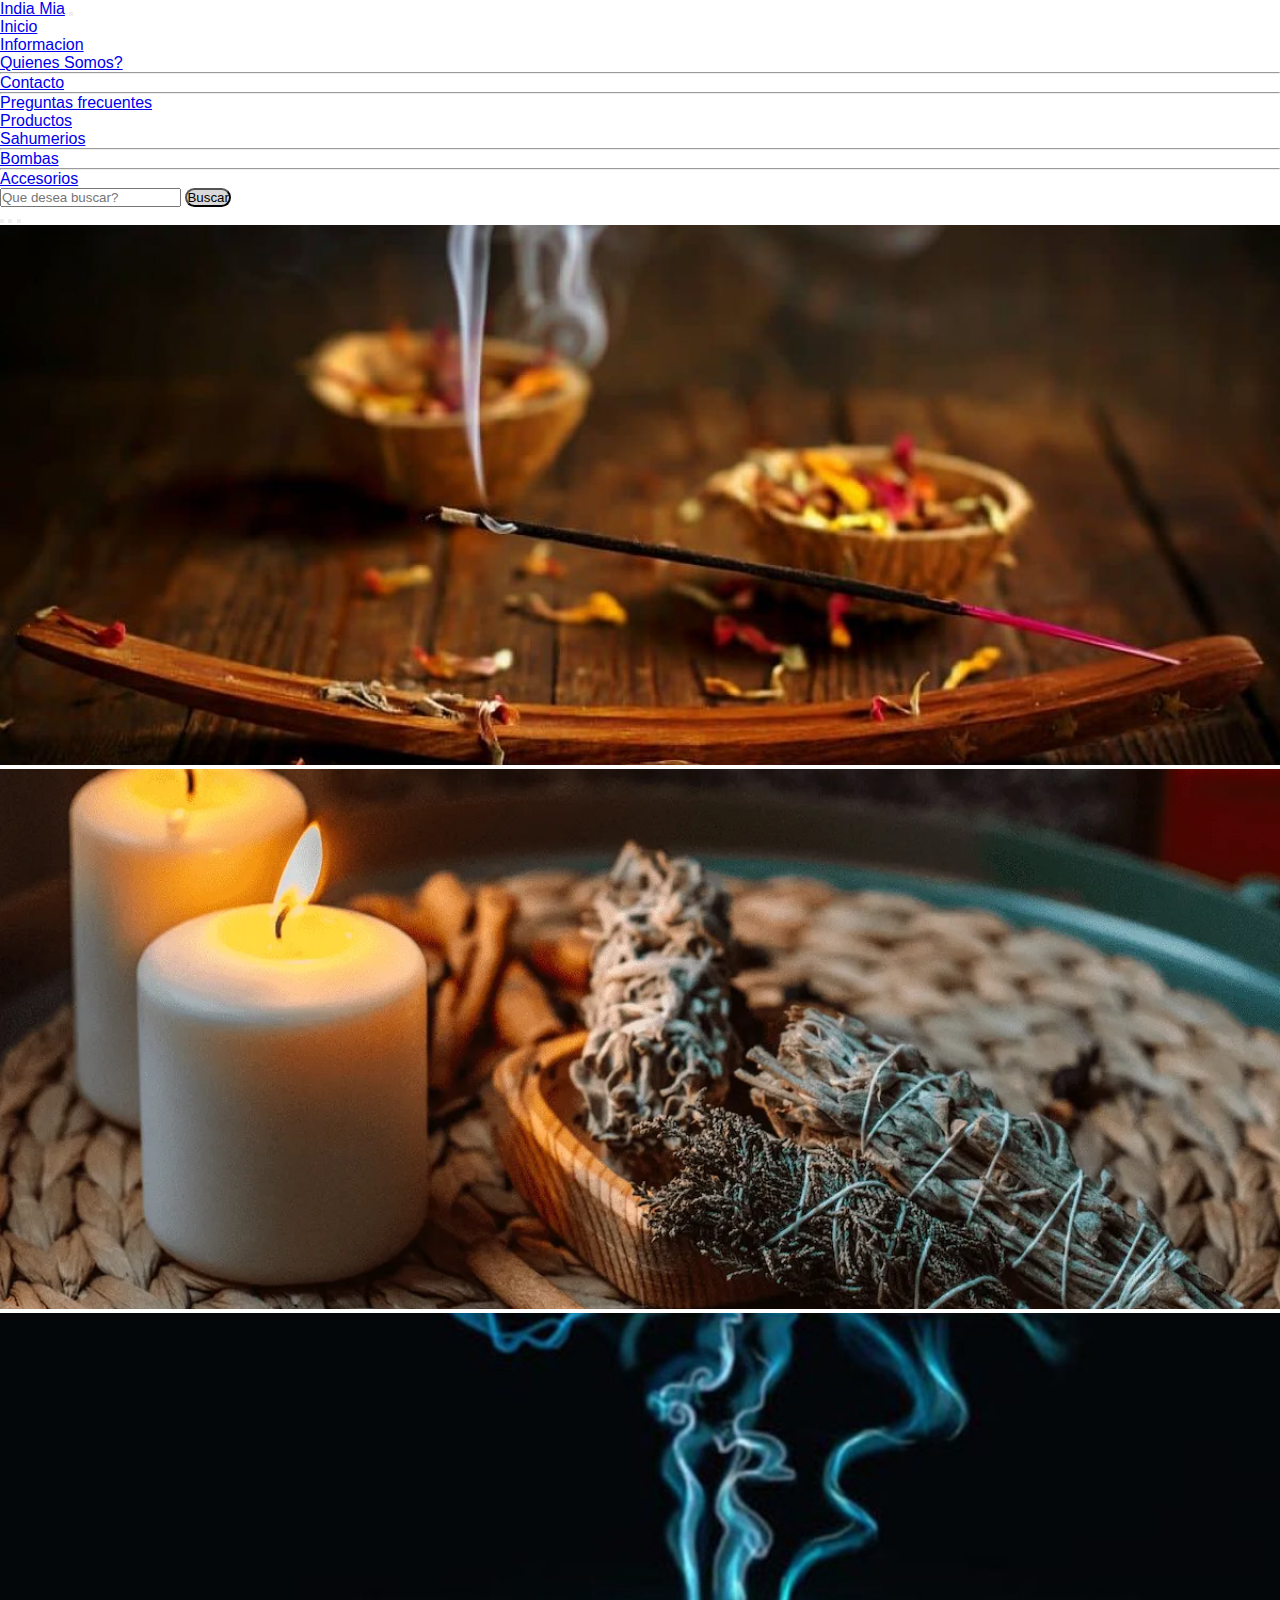
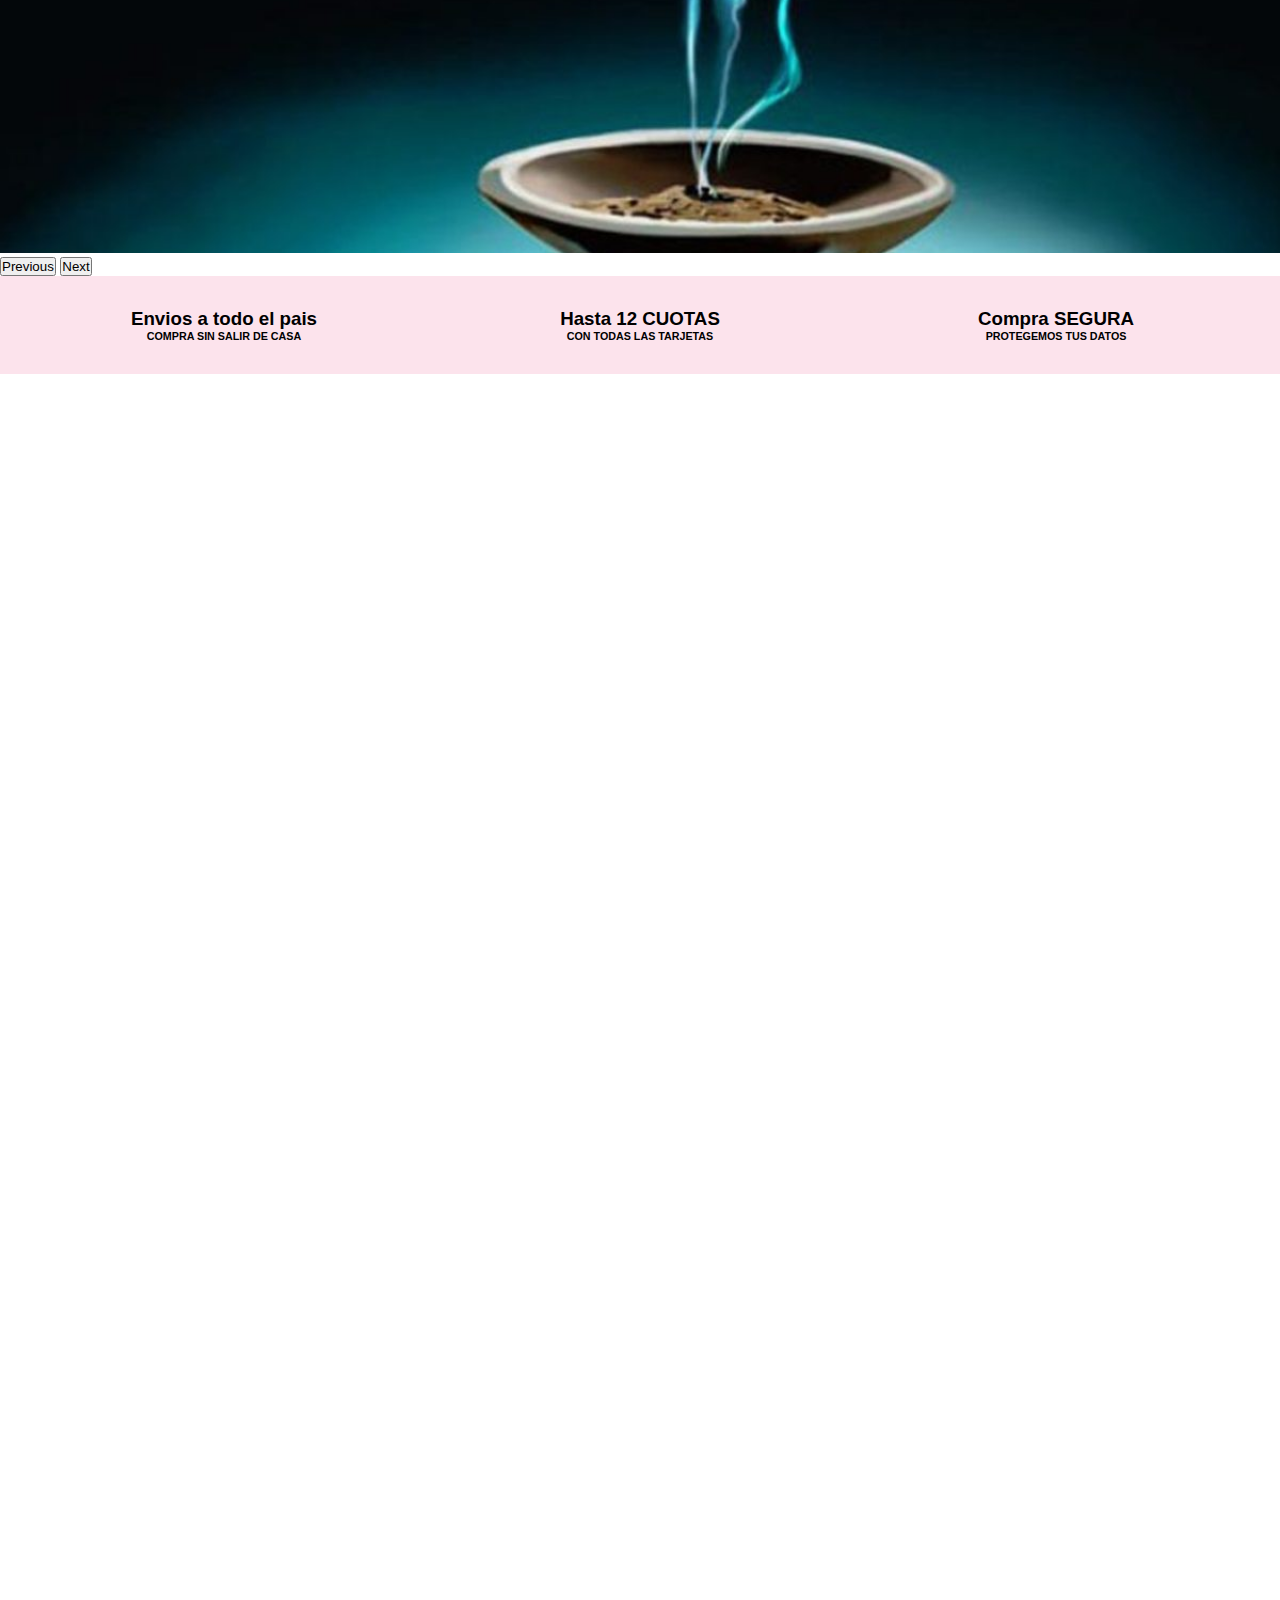
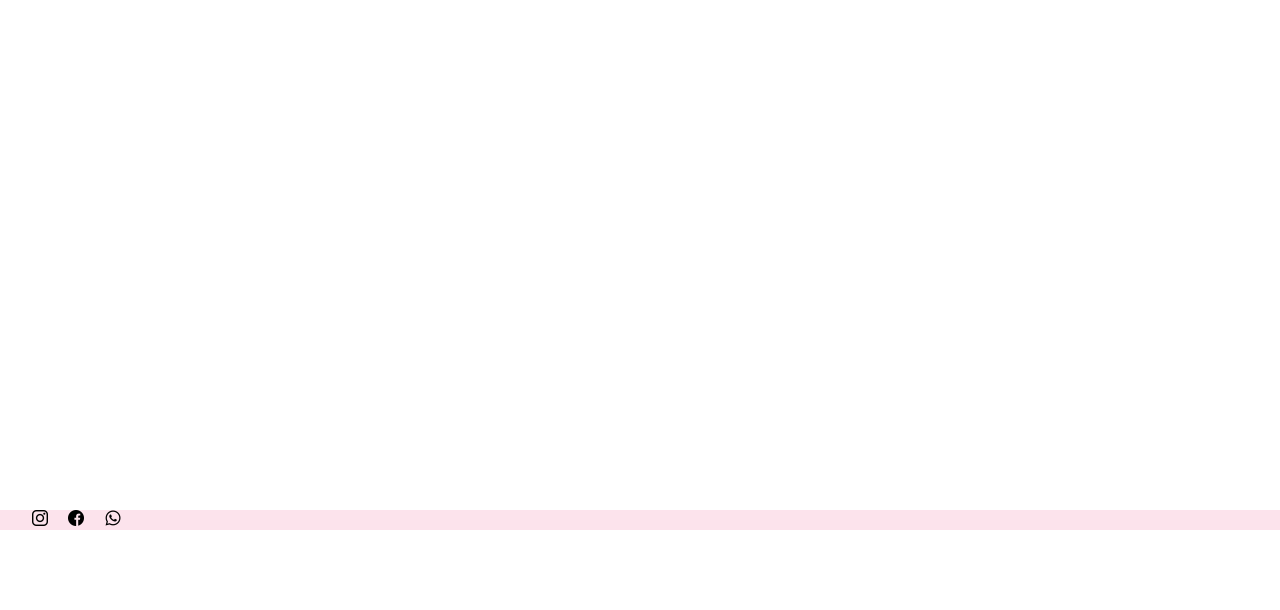
<file: index.html>
<!DOCTYPE html>
<html lang="es-ES">

<head>
    <meta charset="UTF-8">
    <meta name="viewport" content="width=device-width, initial-scale=1.0">
    <meta name="description"
        content="Descubre nuestra tienda de sahumerios. Encuentra una amplia variedad de sahumerios, bombas de defumación y accesorios para aromaterapia. ¡Explora nuestras ofertas!">
    <link href="https://cdn.jsdelivr.net/npm/bootstrap@5.3.2/dist/css/bootstrap.min.css" rel="stylesheet"
        integrity="sha384-T3c6CoIi6uLrA9TneNEoa7RxnatzjcDSCmG1MXxSR1GAsXEV/Dwwykc2MPK8M2HN" crossorigin="anonymous">
    <link href="https://unpkg.com/aos@2.3.1/dist/aos.css" rel="stylesheet">
    <link rel="stylesheet" href="./styles/styles.css">
    <title>Tienda de Sahumerios India Mia | Productos de Calidad para Aromaterapia</title>
</head>

<body>

    <header id="header-index">
        <nav class="navbar navbar-expand-lg bg-body-tertiary">
            <div class="container">
                <a class="navbar-brand" href="#header-index">India Mia</a>
                <button class="navbar-toggler" type="button" data-bs-toggle="collapse"
                    data-bs-target="#navbarSupportedContent" aria-controls="navbarSupportedContent"
                    aria-expanded="false" aria-label="Toggle navigation">
                    <span class="navbar-toggler-icon"></span>
                </button>
                <div class="collapse navbar-collapse" id="navbarSupportedContent">
                    <ul class="navbar-nav me-auto mb-2 mb-lg-0">
                        <li class="nav-item">
                            <a class="nav-link active" aria-current="page" href="#header-index">Inicio</a>
                        </li>
                        <li class="nav-item dropdown">
                            <a class="nav-link dropdown-toggle" href="#" role="button" data-bs-toggle="dropdown"
                                aria-expanded="false">
                                Informacion
                            </a>
                            <ul class="dropdown-menu">
                                <li><a class="dropdown-item" href="./pages/quienes-somos.html">Quienes Somos?</a></li>
                                <li>
                                    <hr class="dropdown-divider">
                                </li>
                                <li><a class="dropdown-item" href="./pages/contacto.html">Contacto</a></li>
                                <li>
                                    <hr class="dropdown-divider">
                                </li>
                                <li><a class="dropdown-item" href="./pages/preguntas-frecuentes.html">Preguntas
                                        frecuentes</a></li>
                            </ul>
                        </li>
                        <li class="nav-item dropdown">
                            <a class="nav-link dropdown-toggle" href="./pages/productos.html" role="button"
                                data-bs-toggle="dropdown" aria-expanded="false">
                                Productos
                            </a>
                            <ul class="dropdown-menu">
                                <li><a class="dropdown-item" href="./pages/productos.html">Sahumerios</a></li>
                                <li>
                                    <hr class="dropdown-divider">
                                </li>
                                <li><a class="dropdown-item" href="./pages/productos.html">Bombas</a></li>
                                <li>
                                    <hr class="dropdown-divider">
                                </li>
                                <li><a class="dropdown-item" href="./pages/productos.html">Accesorios</a></li>
                            </ul>
                        </li>
                    </ul>
                    <form class="d-flex" role="search">
                        <input class="form-control me-2" type="search" placeholder="Que desea buscar?"
                            aria-label="Search">
                        <button class="btn btn-outline-success" type="submit">Buscar</button>
                    </form>
                </div>
            </div>
        </nav>
    </header>

    <main>

        <div>
            <div id="carouselExampleIndicators" class="carousel slide">
                <div class="carousel-indicators">
                    <button type="button" data-bs-target="#carouselExampleIndicators" data-bs-slide-to="0"
                        class="active" aria-current="true" aria-label="Slide 1"></button>
                    <button type="button" data-bs-target="#carouselExampleIndicators" data-bs-slide-to="1"
                        aria-label="Slide 2"></button>
                    <button type="button" data-bs-target="#carouselExampleIndicators" data-bs-slide-to="2"
                        aria-label="Slide 3"></button>
                </div>
                <div class="carousel-inner">
                    <div class="carousel-item active">
                        <img class="box-img" src="./img-originales/principal1.jpg" class="d-block w-100" alt="sahumerio-humeando">
                    </div>
                    <div class="carousel-item">
                        <img class="box-img" src="./img-originales/principal2.jpg" class="d-block w-100" alt="palos-para-sahumar">
                    </div>
                    <div class="carousel-item">
                        <img class="box-img" src="./img-originales/principal3.jpg" class="d-block w-100" alt="conito-humeando">
                    </div>
                </div>
                <button class="carousel-control-prev" type="button" data-bs-target="#carouselExampleIndicators"
                    data-bs-slide="prev">
                    <span class="carousel-control-prev-icon" aria-hidden="true"></span>
                    <span class="visually-hidden">Previous</span>
                </button>
                <button class="carousel-control-next" type="button" data-bs-target="#carouselExampleIndicators"
                    data-bs-slide="next">
                    <span class="carousel-control-next-icon" aria-hidden="true"></span>
                    <span class="visually-hidden">Next</span>
                </button>
            </div>
        </div>

        <div class="wrapper-info">
            <section class="informacion container">
                <ul>
                    <li>
                        <h3>Envios a todo el pais</h3>
                        <h6>COMPRA SIN SALIR DE CASA</h6>
                    </li>
                    <li>
                        <h3>Hasta 12 CUOTAS</h3>
                        <h6>CON TODAS LAS TARJETAS</h6>
                    </li>
                    <li>
                        <h3>Compra SEGURA</h3>
                        <h6>PROTEGEMOS TUS DATOS</h6>
                    </li>
                </ul>
            </section>
        </div>

        <section class="destacados">

            <h2 data-aos="fade-up" data-aos-duration="3000"><span>Destacados</span></h2>

            <div class="carrusel-destacados" data-aos="fade-up" data-aos-duration="3000">

                <article class="tarjeta">
                    <img src="./img-originales/bombita1.jpg" alt="Sahumerio">
                    <div class="tarjeta-cuerpo">
                        <h3>Bombita, Limpieza energetica</h3>
                        <p>$1350</p>
                        <a href="">Comprar</a>
                    </div>
                </article>

                <article class="tarjeta">
                    <img src="./img-originales/sahumerio3.jpg" alt="Sahumerio">
                    <div class="tarjeta-cuerpo">
                        <h3>Sahumerio Anís, Canela y Olíbano</h3>
                        <p>$1400</p>
                        <a href="">Comprar</a>
                    </div>
                </article>

                <article class="tarjeta">
                    <img src="./img-originales/sahumerio1.jpg" alt="Sahumerio">
                    <div class="tarjeta-cuerpo">
                        <h3>Sahumerio Rosas y Olíbano</h3>
                        <p>$1400</p>
                        <a href="">Comprar</a>
                    </div>
                </article>

                <article class="tarjeta">
                    <img src="./img-originales/bombita4.jpg" alt="Sahumerio">
                    <div class="tarjeta-cuerpo">
                        <h3>Bombita, Yagra + Canela</h3>
                        <p>$1350</p>
                        <a href="">Comprar</a>
                    </div>
                </article>

                <article class="tarjeta">
                    <img src="./img-originales/sahumerio4.jpg" alt="Sahumerio">
                    <div class="tarjeta-cuerpo">
                        <h3>Sahumerio Eucalipto, Laurel y Cedro</h3>
                        <p>$1400</p>
                        <a href="">Comprar</a>
                    </div>
                </article>

        </section>
        </div>

        </section>

        <section class="info-productos container">

            <div class="separar-productos" data-aos="fade-up" data-aos-duration="3000">
                <article class="normal-article">
                    <img src="./imagenes/sahumerios en conjunto (1).jpeg" class="img-prod" alt="sahumerios-conjunto">
                    <div>
                        <h3>Sahumerios</h3>
                        <p>Contamos con más de 15 lineas de sahumerios con sus respectivas variedades, cada uno con sus
                            propios beneficios. Cada varilla tiene
                            duración de 40 minutos.</p>
                        <button class="btn"><span><a href="./pages/productos.html">Ver mas...</a></span></button>
                    </div>
                </article>
            </div>

            <div class="separar-productos" data-aos="fade-up" data-aos-duration="3000">
                <article class="diff-article">
                    <div>
                        <h3>Bombas</h3>
                        <p>Contamos con bombas de defumacion activada elaboradas artesanalmente, lo que permite hacer
                            una buena limpieza de tus espacios preferidos</p>
                        <button class="btn"><span><a href="./pages/productos.html">Ver mas...</a></span></button>
                    </div>
                    <img src="./imagenes/bombas en conjunto (1).jpg" class="img-prod" alt="bombas-conjunto">
                </article>
            </div>

            <div class="separar-productos" data-aos="fade-up" data-aos-duration="3000">
                <article class="normal-article">
                    <img src="./imagenes/accesoriosahumador (1).jpg" class="img-prod" alt="accesorios">
                    <div>
                        <h3>Accesorios</h3>
                        <p>Tenemos todos los accesorios para sahumar y decorar. Productos artesanales pintados a mano.
                        </p>
                        <button class="btn"><span><a href="./pages/productos.html">Ver mas...</a></span></button>
                    </div>
                </article>
            </div>

        </section>
    </main>

    <footer>

        <div>

            <a href="https://www.instagram.com/indiamia__/"><img src="./imagenes/logotipo-de-instagram.png"
                    alt="instagram"></a>
            <a href=""><img src="./imagenes/facebook.png" alt="facebook"></a>
            <a href=""><img src="./imagenes/whatsapp.png" alt="whatsapp"></a>

        </div>

    </footer>

    <script src="https://cdn.jsdelivr.net/npm/bootstrap@5.3.2/dist/js/bootstrap.bundle.min.js"
        integrity="sha384-C6RzsynM9kWDrMNeT87bh95OGNyZPhcTNXj1NW7RuBCsyN/o0jlpcV8Qyq46cDfL"
        crossorigin="anonymous"></script>
    <script src="https://unpkg.com/aos@2.3.1/dist/aos.js"></script>
    <script>
        AOS.init();
    </script>
</body>


</html>
</file>
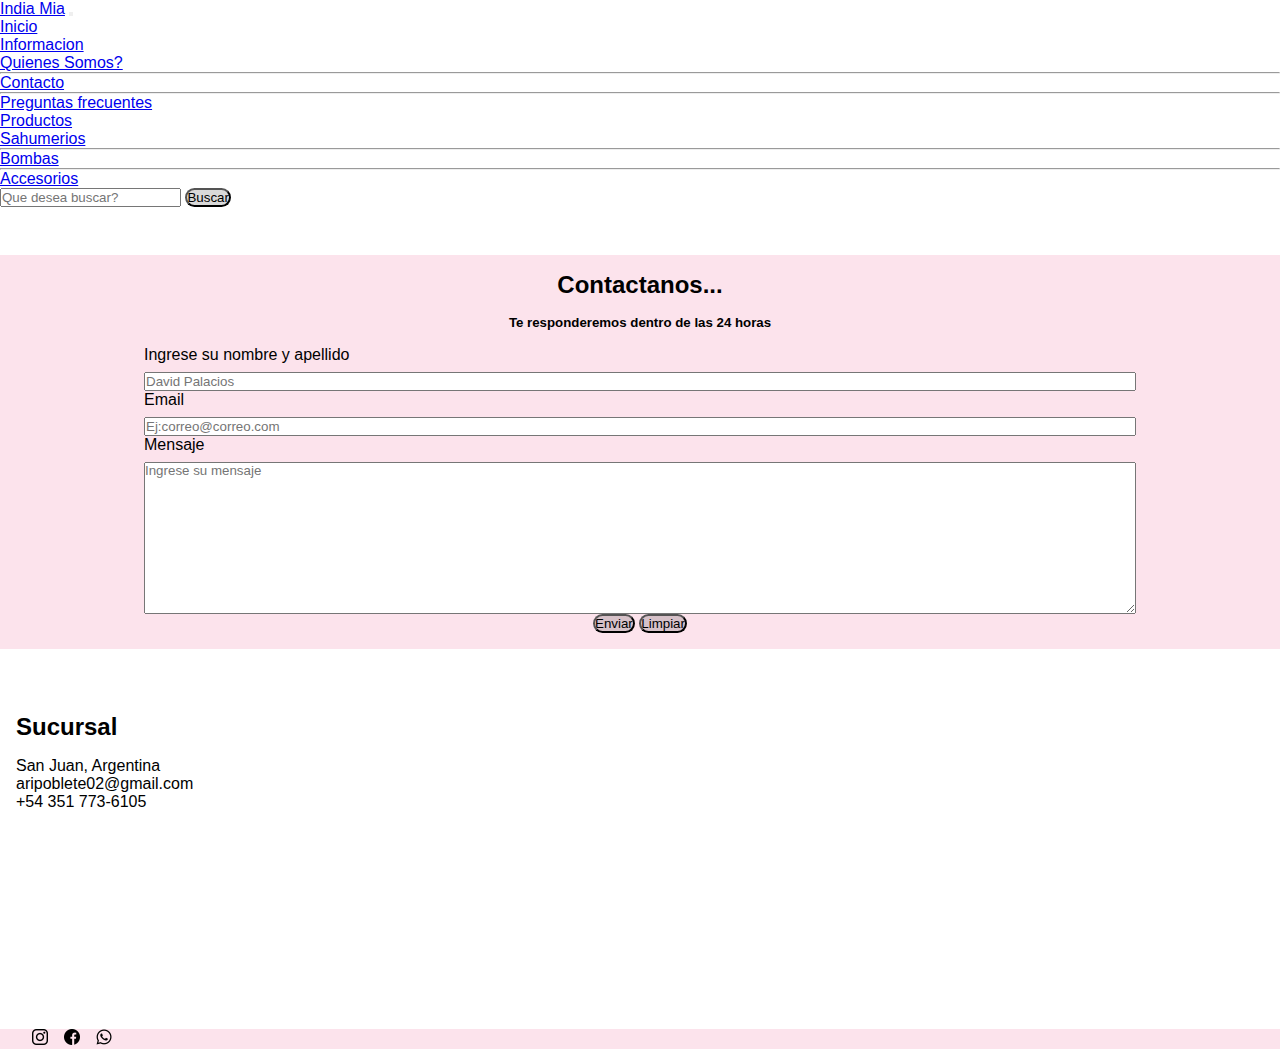
<file: pages/contacto.html>
<!DOCTYPE html>
<html lang="en">

<head>
    <meta charset="UTF-8">
    <meta name="viewport" content="width=device-width, initial-scale=1.0">
    <meta name="description"
        content="¿Tienes preguntas? ¡Contáctanos! Estamos aquí para ayudarte. Completa el formulario de contacto y conéctate con nosotros para obtener asistencia personalizada en sahumerios y productos de aromaterapia.">
    <link href="https://cdn.jsdelivr.net/npm/bootstrap@5.3.2/dist/css/bootstrap.min.css" rel="stylesheet"
        integrity="sha384-T3c6CoIi6uLrA9TneNEoa7RxnatzjcDSCmG1MXxSR1GAsXEV/Dwwykc2MPK8M2HN" crossorigin="anonymous">
    <link rel="stylesheet" href="../styles/styles.css">
    <title>Contacto | Tienda de Sahumerios India Mia</title>
</head>

<body>

    <header id="header">
        <nav class="navbar navbar-expand-lg bg-body-tertiary">
            <div class="container">
                <a class="navbar-brand" href="../index.html">India Mia</a>
                <button class="navbar-toggler" type="button" data-bs-toggle="collapse"
                    data-bs-target="#navbarSupportedContent" aria-controls="navbarSupportedContent"
                    aria-expanded="false" aria-label="Toggle navigation">
                    <span class="navbar-toggler-icon"></span>
                </button>
                <div class="collapse navbar-collapse" id="navbarSupportedContent">
                    <ul class="navbar-nav me-auto mb-2 mb-lg-0">
                        <li class="nav-item">
                            <a class="nav-link active" aria-current="page" href="../index.html">Inicio</a>
                        </li>
                        <li class="nav-item dropdown">
                            <a class="nav-link dropdown-toggle" href="#" role="button" data-bs-toggle="dropdown"
                                aria-expanded="false">
                                Informacion
                            </a>
                            <ul class="dropdown-menu">
                                <li><a class="dropdown-item" href="./quienes-somos.html">Quienes Somos?</a></li>
                                <li>
                                    <hr class="dropdown-divider">
                                </li>
                                <li><a class="dropdown-item" href="#header">Contacto</a></li>
                                <li>
                                    <hr class="dropdown-divider">
                                </li>
                                <li><a class="dropdown-item" href="./preguntas-frecuentes.html">Preguntas
                                        frecuentes</a></li>
                            </ul>
                        </li>
                        <li class="nav-item dropdown">
                            <a class="nav-link dropdown-toggle" href="./productos.html" role="button"
                                data-bs-toggle="dropdown" aria-expanded="false">
                                Productos
                            </a>
                            <ul class="dropdown-menu">
                                <li><a class="dropdown-item" href="./productos.html">Sahumerios</a></li>
                                <li>
                                    <hr class="dropdown-divider">
                                </li>
                                <li><a class="dropdown-item" href="./productos.html">Bombas</a></li>
                                <li>
                                    <hr class="dropdown-divider">
                                </li>
                                <li><a class="dropdown-item" href="./productos.html">Accesorios</a></li>
                            </ul>
                        </li>
                    </ul>
                    <form class="d-flex" role="search">
                        <input class="form-control me-2" type="search" placeholder="Que desea buscar?"
                            aria-label="Search">
                        <button class="btn btn-outline-success" type="submit">Buscar</button>
                    </form>
                </div>
            </div>
        </nav>
    </header>

    <main>

        <div class="">
            <section class="wrapper-contact">
                <div class="contactanos container">
                    <h2>Contactanos...</h2>
                    <h5>Te responderemos dentro de las 24 horas</h5>
                    <form name="contact" netlify>
                        <div class="wrapper-input">
                            <label for="nombre-usuario">Ingrese su nombre y apellido</label>
                            <input type="text" id="nombre-usuario" placeholder="David Palacios">
                        </div>
                        <div class="wrapper-input">
                            <label for="email-usuario">Email</label>
                            <input type="email" id="email-usuario" placeholder="Ej:correo@correo.com">
                        </div>
                        <div class="wrapper-textarea">
                            <label for="texto">Mensaje</label>
                            <textarea name="" id="texto" cols="30" rows="10"
                                placeholder="Ingrese su mensaje"></textarea>
                        </div>
                        <div class="wrapper-botones">
                            <input type="submit" value="Enviar" class="btn">
                            <input type="reset" value="Limpiar" class="btn">
                        </div>
                    </form>
                </div>
            </section>
        </div>

        <div class="container">
            <section class="wrapper-sucursal">
                <div>
                    <h2>Sucursal</h2>
                    <ul>
                        <li>San Juan, Argentina</li>
                        <li>aripoblete02@gmail.com</li>
                        <li>+54 351 773-6105</li>
                    </ul>
                </div>
                <div class="">
                    <iframe
                        src="https://www.google.com/maps/embed?pb=!1m18!1m12!1m3!1d54433.05553698402!2d-68.60916440026963!3d-31.494870435270556!2m3!1f0!2f0!3f0!3m2!1i1024!2i768!4f13.1!3m3!1m2!1s0x968142025eb2382d%3A0x7685fe4d0e83747d!2sChimbas%2C%20San%20Juan!5e0!3m2!1ses-419!2sar!4v1700668665433!5m2!1ses-419!2sar"
                        width="400" height="300" style="border:0;" allowfullscreen="" loading="lazy"
                        referrerpolicy="no-referrer-when-downgrade" class="container"></iframe>
                </div>
            </section>
        </div>

    </main>

    <footer>
        <a href="https://www.instagram.com/indiamia__/"><img src="../imagenes/logotipo-de-instagram.png"
                alt="instagram"></a>
        <a href=""><img src="../imagenes/facebook.png" alt="facebook"></a>
        <a href=""><img src="../imagenes/whatsapp.png" alt="whatsapp"></a>
    </footer>

    <script src="https://cdn.jsdelivr.net/npm/bootstrap@5.3.2/dist/js/bootstrap.bundle.min.js"
        integrity="sha384-C6RzsynM9kWDrMNeT87bh95OGNyZPhcTNXj1NW7RuBCsyN/o0jlpcV8Qyq46cDfL"
        crossorigin="anonymous"></script>
</body>

</html>
</file>
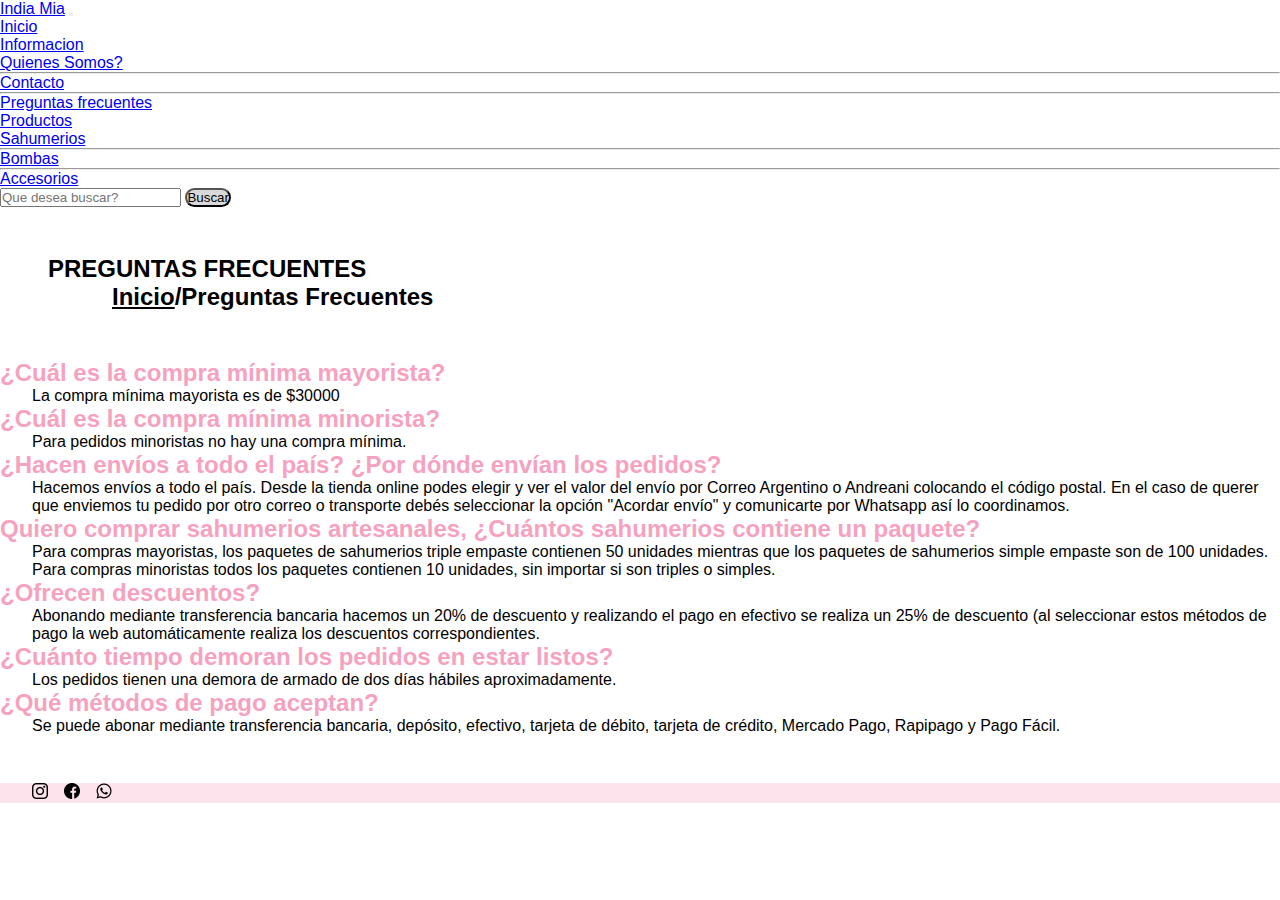
<file: pages/preguntas-frecuentes.html>
<!DOCTYPE html>
<html lang="en">

<head>
    <meta charset="UTF-8">
    <meta name="viewport" content="width=device-width, initial-scale=1.0">
    <meta name="description"
        content="Encuentra respuestas a tus preguntas sobre sahumerios, bombas de defumación y más. Explora nuestras FAQ para obtener información útil sobre nuestros productos y servicios.">
    <link href="https://cdn.jsdelivr.net/npm/bootstrap@5.3.2/dist/css/bootstrap.min.css" rel="stylesheet"
        integrity="sha384-T3c6CoIi6uLrA9TneNEoa7RxnatzjcDSCmG1MXxSR1GAsXEV/Dwwykc2MPK8M2HN" crossorigin="anonymous">
    <link rel="stylesheet" href="../styles/styles.css">
    <title>Preguntas Frecuentes | Tienda de sahumerios India Mia</title>
</head>

<body>

    <header id="header">
        <nav class="navbar navbar-expand-lg bg-body-tertiary">
            <div class="container">
                <a class="navbar-brand" href="../index.html">India Mia</a>
                <button class="navbar-toggler" type="button" data-bs-toggle="collapse"
                    data-bs-target="#navbarSupportedContent" aria-controls="navbarSupportedContent"
                    aria-expanded="false" aria-label="Toggle navigation">
                    <span class="navbar-toggler-icon"></span>
                </button>
                <div class="collapse navbar-collapse" id="navbarSupportedContent">
                    <ul class="navbar-nav me-auto mb-2 mb-lg-0">
                        <li class="nav-item">
                            <a class="nav-link active" aria-current="page" href="../index.html">Inicio</a>
                        </li>
                        <li class="nav-item dropdown">
                            <a class="nav-link dropdown-toggle" href="#" role="button" data-bs-toggle="dropdown"
                                aria-expanded="false">
                                Informacion
                            </a>
                            <ul class="dropdown-menu">
                                <li><a class="dropdown-item" href="./quienes-somos.html">Quienes Somos?</a></li>
                                <li>
                                    <hr class="dropdown-divider">
                                </li>
                                <li><a class="dropdown-item" href="./contacto.html">Contacto</a></li>
                                <li>
                                    <hr class="dropdown-divider">
                                </li>
                                <li><a class="dropdown-item" href="#header">Preguntas
                                        frecuentes</a></li>
                            </ul>
                        </li>
                        <li class="nav-item dropdown">
                            <a class="nav-link dropdown-toggle" href="./productos.html" role="button"
                                data-bs-toggle="dropdown" aria-expanded="false">
                                Productos
                            </a>
                            <ul class="dropdown-menu">
                                <li><a class="dropdown-item" href="./productos.html">Sahumerios</a></li>
                                <li>
                                    <hr class="dropdown-divider">
                                </li>
                                <li><a class="dropdown-item" href="./productos.html">Bombas</a></li>
                                <li>
                                    <hr class="dropdown-divider">
                                </li>
                                <li><a class="dropdown-item" href="./productos.html">Accesorios</a></li>
                            </ul>
                        </li>
                    </ul>
                    <form class="d-flex" role="search">
                        <input class="form-control me-2" type="search" placeholder="Que desea buscar?"
                            aria-label="Search">
                        <button class="btn btn-outline-success" type="submit">Buscar</button>
                    </form>
                </div>
            </div>
        </nav>
    </header>

    <main>

        <div class="title-preg">
            <h2>PREGUNTAS FRECUENTES</h2>
            <h4><a href="../index.html">Inicio</a>/Preguntas Frecuentes</h4>
        </div>

        <section class="container cont-preguntas">
            <article>
                <h3>¿Cuál es la compra mínima mayorista?</h3>
                <p>La compra mínima mayorista es de $30000</p>
            </article>

            <article>
                <h3>¿Cuál es la compra mínima minorista?</h3>
                <p>Para pedidos minoristas no hay una compra mínima.</p>
            </article>

            <article>
                <h3>¿Hacen envíos a todo el país? ¿Por dónde envían los pedidos?</h3>
                <p>Hacemos envíos a todo el país. Desde la tienda online podes elegir y ver el valor del envío por
                    Correo Argentino o Andreani colocando el código postal. En el caso de querer que enviemos tu pedido
                    por otro correo o transporte debés seleccionar la opción "Acordar envío" y comunicarte por Whatsapp
                    así lo coordinamos.
                </p>
            </article>

            <article>
                <h3>Quiero comprar sahumerios artesanales, ¿Cuántos sahumerios contiene un paquete?</h3>
                <p>Para compras mayoristas, los paquetes de sahumerios triple empaste contienen 50 unidades mientras que
                    los paquetes de sahumerios simple empaste son de 100 unidades. Para compras minoristas todos los
                    paquetes contienen 10 unidades, sin importar si son triples o simples.
                </p>
            </article>

            <article>
                <h3>¿Ofrecen descuentos?</h3>
                <p>Abonando mediante transferencia bancaria hacemos un 20% de descuento y realizando el pago en efectivo
                    se realiza un 25% de descuento (al seleccionar estos métodos de pago la web automáticamente realiza
                    los descuentos correspondientes. </p>
            </article>

            <article>
                <h3>¿Cuánto tiempo demoran los pedidos en estar listos?</h3>
                <p>Los pedidos tienen una demora de armado de dos días hábiles aproximadamente. </p>
            </article>

            <article>
                <h3>¿Qué métodos de pago aceptan?</h3>
                <p>Se puede abonar mediante transferencia bancaria, depósito, efectivo, tarjeta de débito, tarjeta de
                    crédito, Mercado Pago, Rapipago y Pago Fácil.
                </p>
            </article>
        </section>

    </main>

    <footer>

        <a href="https://www.instagram.com/indiamia__/"><img src="../imagenes/logotipo-de-instagram.png"
                alt="instagram"></a>
        <a href=""><img src="../imagenes/facebook.png" alt="facebook"></a>
        <a href=""><img src="../imagenes/whatsapp.png" alt="whatsapp"></a>

    </footer>

    <script src="https://cdn.jsdelivr.net/npm/bootstrap@5.3.2/dist/js/bootstrap.bundle.min.js"
        integrity="sha384-C6RzsynM9kWDrMNeT87bh95OGNyZPhcTNXj1NW7RuBCsyN/o0jlpcV8Qyq46cDfL"
        crossorigin="anonymous"></script>
</body>

</html>
</file>
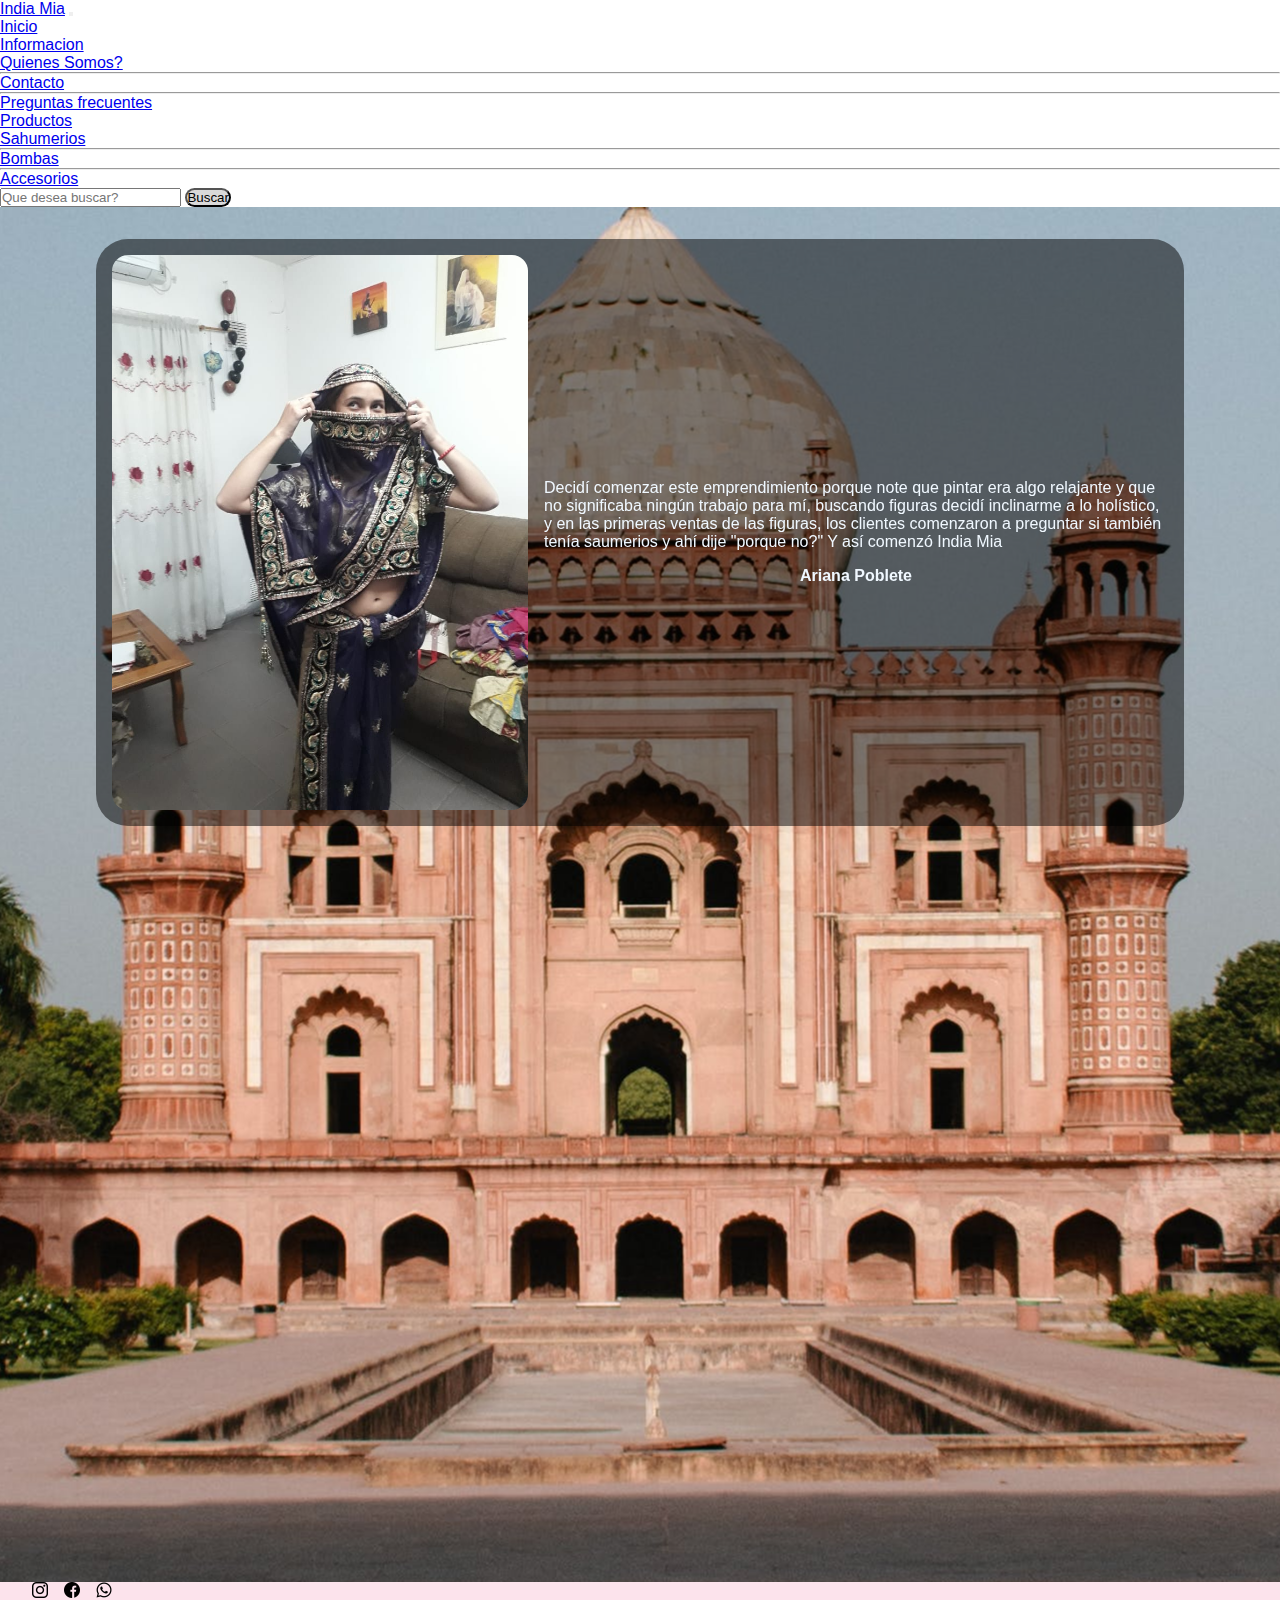
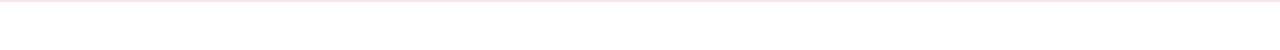
<file: pages/quienes-somos.html>
<!DOCTYPE html>
<html lang="en">

<head>
    <meta charset="UTF-8">
    <meta name="viewport" content="width=device-width, initial-scale=1.0">
    <meta name="description"
        content="Descubre quiénes somos y nuestra pasión por la aromaterapia. En nuestra tienda de sahumerios, ofrecemos productos de calidad para elevar tu experiencia. ¡Únete a nuestra comunidad aromática!">
    <link href="https://cdn.jsdelivr.net/npm/bootstrap@5.3.2/dist/css/bootstrap.min.css" rel="stylesheet"
        integrity="sha384-T3c6CoIi6uLrA9TneNEoa7RxnatzjcDSCmG1MXxSR1GAsXEV/Dwwykc2MPK8M2HN" crossorigin="anonymous">
    <link href="https://unpkg.com/aos@2.3.1/dist/aos.css" rel="stylesheet">
    <link rel="stylesheet" href="../styles/styles.css">
    <title>Conoce nuestra Historia | Tienda de Sahumerios India Mia</title>
</head>

<body>

    <header id="header">
        <nav class="navbar navbar-expand-lg bg-body-tertiary">
            <div class="container">
                <a class="navbar-brand" href="../index.html">India Mia</a>
                <button class="navbar-toggler" type="button" data-bs-toggle="collapse"
                    data-bs-target="#navbarSupportedContent" aria-controls="navbarSupportedContent"
                    aria-expanded="false" aria-label="Toggle navigation">
                    <span class="navbar-toggler-icon"></span>
                </button>
                <div class="collapse navbar-collapse" id="navbarSupportedContent">
                    <ul class="navbar-nav me-auto mb-2 mb-lg-0">
                        <li class="nav-item">
                            <a class="nav-link active" aria-current="page" href="../index.html">Inicio</a>
                        </li>
                        <li class="nav-item dropdown">
                            <a class="nav-link dropdown-toggle" href="#" role="button" data-bs-toggle="dropdown"
                                aria-expanded="false">
                                Informacion
                            </a>
                            <ul class="dropdown-menu">
                                <li><a class="dropdown-item" href="#header">Quienes Somos?</a></li>
                                <li>
                                    <hr class="dropdown-divider">
                                </li>
                                <li><a class="dropdown-item" href="./contacto.html">Contacto</a></li>
                                <li>
                                    <hr class="dropdown-divider">
                                </li>
                                <li><a class="dropdown-item" href="./preguntas-frecuentes.html">Preguntas
                                        frecuentes</a></li>
                            </ul>
                        </li>
                        <li class="nav-item dropdown">
                            <a class="nav-link dropdown-toggle" href="./productos.html" role="button"
                                data-bs-toggle="dropdown" aria-expanded="false">
                                Productos
                            </a>
                            <ul class="dropdown-menu">
                                <li><a class="dropdown-item" href="./productos.html">Sahumerios</a></li>
                                <li>
                                    <hr class="dropdown-divider">
                                </li>
                                <li><a class="dropdown-item" href="./productos.html">Bombas</a></li>
                                <li>
                                    <hr class="dropdown-divider">
                                </li>
                                <li><a class="dropdown-item" href="./productos.html">Accesorios</a></li>
                            </ul>
                        </li>
                    </ul>
                    <form class="d-flex" role="search">
                        <input class="form-control me-2" type="search" placeholder="Que desea buscar?"
                            aria-label="Search">
                        <button class="btn btn-outline-success" type="submit">Buscar</button>
                    </form>
                </div>
            </div>
        </nav>
    </header>

    <main class="background-qs">

        <section class="container wrapper-qs">

            <div class="separar-productos">
                <article class="normal-qs" data-aos="fade-up" data-aos-duration="3000">
                    <img src="../img-originales/ari4.jpeg" alt="previa">
                    <div>
                        <p>Decidí comenzar este emprendimiento porque note que pintar era algo relajante y que no
                            significaba ningún trabajo para mí, buscando figuras decidí inclinarme a lo holístico, y en
                            las primeras ventas de las figuras, los clientes comenzaron a preguntar si también tenía
                            saumerios y ahí dije "porque no?" Y así comenzó India Mia</p>
                        <h4>Ariana Poblete</h4>
                    </div>
                </article>
            </div>

            <div class="separar-productos">
                <article class="diff-qs" data-aos="fade-up" data-aos-duration="3000">
                    <div>
                        <h3>Mi pasión por lo Indu</h3>
                        <p>El porque elegir figuras holísticas tiene mucho que ver con lo apasionante que significa la
                            cultura hindú, una cultura milenaria llena de aprendizaje, misterios, alegria y aromas,
                            aromas que solemos elegir, a veces, sin saber lo que ello significa y la calma que nos puede
                            traer en nuestro día a dia</p>
                    </div>
                    <img src="../img-originales/ari2.jpeg" alt="previa">
                </article>
            </div>

        </section>

    </main>

    <footer>

        <a href="https://www.instagram.com/indiamia__/"><img src="../imagenes/logotipo-de-instagram.png"
                alt="instagram"></a>
        <a href=""><img src="../imagenes/facebook.png" alt="facebook"></a>
        <a href=""><img src="../imagenes/whatsapp.png" alt="whatsapp"></a>

    </footer>

    <script src="https://cdn.jsdelivr.net/npm/bootstrap@5.3.2/dist/js/bootstrap.bundle.min.js"
        integrity="sha384-C6RzsynM9kWDrMNeT87bh95OGNyZPhcTNXj1NW7RuBCsyN/o0jlpcV8Qyq46cDfL"
        crossorigin="anonymous"></script>
    <script src="https://unpkg.com/aos@2.3.1/dist/aos.js"></script>
    <script>
        AOS.init();
    </script>
</body>

</html>
</file>
<file: styles/styles.css>
* {
  margin: 0;
  padding: 0;
  box-sizing: border-box;
  font-family: "Amiko", sans-serif;
}

a {
  text-decoration-style: none;
}

ul,
ol {
  list-style: none;
}

img {
  max-width: 100%;
}

/* Index */
/* Portada Index */
.box-img {
  height: 60vh;
  width: 100%;
  object-fit: cover;
}

.wrapper-info {
  background-color: rgba(246, 162, 191, 0.3);
}

.informacion ul {
  display: grid;
  grid-template-columns: 1fr 1fr 1fr;
  align-items: center;
  padding: 16px;
  text-align: center;
}

.informacion li {
  display: flex;
  flex-direction: column;
  align-items: center;
  color: black;
  padding: 16px;
}

@media (max-width: 768px) {
  .informacion ul {
    display: grid;
    grid-template-columns: 1fr 1fr 1fr;
    justify-content: center;
    padding: 8px;
  }
  .informacion h3 {
    font-size: 14px;
    text-align: center;
  }
  .informacion h6 {
    font-size: 12px;
    text-align: center;
  }
}
.destacados h2 {
  color: black;
  text-align: center;
  padding: 16px;
}

.destacados span {
  font-size: 2rem;
}

/* Tarjeta de productos */
.tarjeta {
  border: 2px solid black;
  width: 250px;
  border-radius: 15px;
  overflow: hidden;
  flex-basis: 150px;
  flex-shrink: 0;
}

.tarjeta img {
  padding: 0.5rem;
  border-radius: 1rem;
}

.tarjeta h3 {
  font-size: 100%;
  text-align: center;
}

.tarjeta-cuerpo {
  border-top: 2px solid black;
  padding: 16px;
  display: flex;
  flex-direction: column;
  gap: 16px;
  align-items: center;
}

.tarjeta-cuerpo a {
  background-color: #f6a2bf;
  color: white;
  padding: 8px 10px;
  border-radius: 10px;
}

/* Carrusel Tarjetas */
.carrusel-destacados {
  gap: 16px;
  padding: 16px;
  display: flex;
  align-content: center;
  flex-wrap: nowrap;
  justify-content: center;
  overflow: auto;
}

@media (max-width: 830px) {
  .tarjeta {
    width: 100px;
  }
  .carrusel-destacados {
    display: flex;
    flex-wrap: wrap;
    justify-content: center;
  }
}
/* Productos-Index*/
.img-prod {
  border-radius: 16px;
}

.normal-article {
  background-color: rgba(246, 162, 191, 0.3);
  border-radius: 16px;
  padding: 1rem;
  display: grid;
  grid-template-columns: 1fr 1.5fr;
  align-items: center;
  gap: 1rem;
}

.normal-article div {
  display: flex;
  flex-direction: column;
  align-items: center;
  gap: 16px;
}

.normal-article p {
  text-align: center;
}

.diff-article {
  background-color: rgba(246, 162, 191, 0.3);
  border-radius: 16px;
  padding: 1rem;
  display: grid;
  grid-template-columns: 1.5fr 1fr;
  align-items: center;
  gap: 1rem;
}

.diff-article div {
  display: flex;
  flex-direction: column;
  align-items: center;
  gap: 16px;
}

.diff-article p {
  text-align: center;
}

.separar-productos {
  padding: 2rem 6rem;
}

.btn {
  background-color: rgba(0, 0, 0, 0.15);
  border-radius: 1rem;
}

.btn a {
  text-decoration: none;
  color: black;
}

@media (max-width: 768px) {
  .normal-article {
    display: grid;
    grid-template-columns: 1fr 1.5fr;
    align-items: center;
    width: 360px;
  }
  .normal-article div {
    align-items: center;
  }
  .normal-article p {
    text-align: center;
    font-size: 12px;
  }
  .diff-article {
    display: grid;
    grid-template-columns: 1.5fr 1fr;
    align-items: center;
    width: 360px;
  }
  .diff-article div {
    align-items: center;
  }
  .diff-article p {
    text-align: center;
    font-size: 12px;
  }
  .separar-productos {
    display: grid;
    justify-content: center;
  }
}
/* Pagina Quienes Somos */
.background-qs {
  background-image: url(../img-originales/pexels-india.jpg);
  background-position: center;
  color: aliceblue;
}

.wrapper-qs img {
  border-radius: 16px;
}

.normal-qs {
  background-color: rgba(0, 0, 0, 0.5);
  border-radius: 2rem;
  padding: 1rem;
  display: grid;
  grid-template-columns: 1fr 1.5fr;
  align-items: center;
  gap: 1rem;
}

.normal-qs div {
  display: flex;
  flex-direction: column;
  align-items: center;
  gap: 16px;
}

.diff-qs {
  background-color: rgba(0, 0, 0, 0.5);
  border-radius: 2rem;
  padding: 1rem;
  display: grid;
  grid-template-columns: 1.5fr 1fr;
  align-items: center;
  gap: 1rem;
}

.diff-qs div {
  display: flex;
  flex-direction: column;
  align-items: center;
  gap: 16px;
}

@media (max-width: 768px) {
  .normal-qs {
    display: grid;
    grid-template-columns: 1fr 1.5fr;
    align-items: center;
  }
  .normal-qs div {
    align-items: center;
  }
  .normal-qs p {
    text-align: center;
    font-size: 12px;
  }
  .diff-qs {
    display: grid;
    grid-template-columns: 1.5fr 1fr;
    align-items: center;
  }
  .diff-qs div {
    align-items: center;
  }
  .diff-qs p {
    text-align: center;
    font-size: 12px;
  }
}
/* Pagina Contacto */
.wrapper-contact {
  background-color: rgba(246, 162, 191, 0.3);
}

.contactanos {
  padding: 1rem;
  width: 80%;
  margin: 3rem auto;
  display: flex;
  flex-direction: column;
  text-align: center;
  gap: 1rem;
}

.wrapper-input,
.wrapper-textarea {
  display: flex;
  flex-direction: column;
  align-items: center;
}

@media (min-width: 768px) {
  .form-index {
    padding: 0 1rem 0 0;
    display: grid;
    grid-template-columns: repeat(2, 1fr);
    align-content: center;
  }
  .form-index h2 {
    grid-column: span 2;
  }
  .wrapper-textarea {
    grid-column: span 2;
  }
  .wrapper-textarea textarea {
    width: 100%;
  }
  .wrapper-input input {
    width: 100%;
  }
  .wrapper-input,
  .wrapper-textarea {
    align-items: start;
    gap: 0.5rem;
  }
}
.wrapper-sucursal {
  padding: 1rem;
  display: grid;
  grid-template-columns: 1.5fr 1fr;
  gap: 1rem;
}

.wrapper-sucursal div {
  display: flex;
  flex-direction: column;
  gap: 16px;
}

@media (max-width: 768px) {
  .wrapper-sucursal {
    display: flex;
    flex-direction: column;
  }
  .wrapper-sucursal div {
    align-items: start;
  }
}
/* Pagina Preguntas Frecuentes */
.title-preg {
  display: flex;
  flex-direction: column;
  padding: 3rem;
  color: black;
}

.title-preg h4 {
  padding-left: 4rem;
  font-size: 1.5rem;
}

.title-preg a {
  color: black;
}

.cont-preguntas {
  display: flex;
  flex-direction: column;
  padding-bottom: 3rem;
}

.cont-preguntas h3 {
  font-size: 1.5rem;
  color: #f6a2bf;
}

.cont-preguntas p {
  padding-left: 2rem;
  color: black;
}

/* Pagina Productos */
.title-productos {
  text-align: center;
  padding: 2rem;
}

.title-productos span {
  font-size: 3rem;
}

.subtitle-productos {
  text-align: center;
  padding: 1.5rem;
}

.subtitle-productos span {
  font-size: 2rem;
  background-color: rgba(246, 162, 191, 0.3);
  border-radius: 16px;
}

.categorias {
  display: flex;
  flex-direction: column;
  justify-content: start;
  float: left;
  padding: 1rem 3rem;
  background-color: rgba(246, 162, 191, 0.3);
  border-radius: 16px;
}

.categorias a {
  text-decoration: none;
  color: black;
}

@media (max-width: 1050px) {
  .cont-categorias {
    display: flex;
    flex-direction: column;
    justify-content: center;
  }
  .categorias h4 {
    font-size: 16px;
  }
  .categorias li {
    font-size: 14px;
  }
}
.wrapper-productos {
  display: flex;
  flex-direction: column;
  justify-content: center;
}

.all-productos {
  display: flex;
  flex-direction: column;
}

.productos {
  gap: 16px;
  padding: 16px;
  align-content: center;
  display: flex;
  flex-wrap: nowrap;
  justify-content: center;
  overflow: scroll;
}

.tarjeta h3 {
  text-align: center;
}

@media (max-width: 768px) {
  .tarjeta {
    width: 100px;
  }
  .productos {
    display: flex;
    flex-wrap: wrap;
    justify-content: center;
  }
}
/* Footer */
footer {
  background-color: rgba(246, 162, 191, 0.3);
  display: flex;
  padding: 0rem 1rem;
}

footer img {
  width: 2rem;
  padding-left: 1rem;
}

/*# sourceMappingURL=styles.css.map */
</file>
